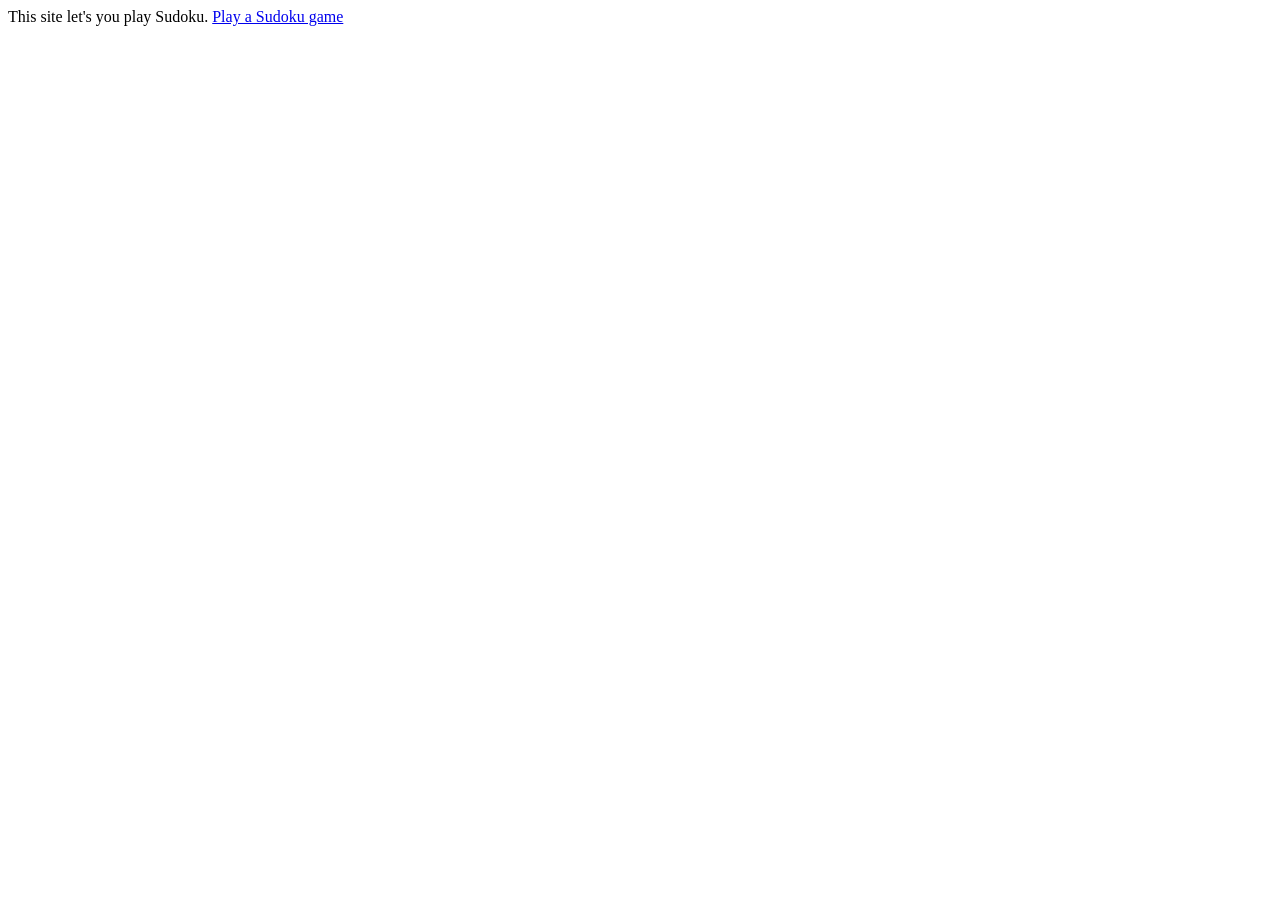
<file: web/index.html>
<!DOCTYPE html>
<html lang="en">
<head>
    <meta charset="UTF-8">
    <title>SuDoKu</title>
</head>
<body>
This site let's you play Sudoku.

<a href="/dashboard/game.html">Play a Sudoku game</a>
</body>
</html>
</file>
